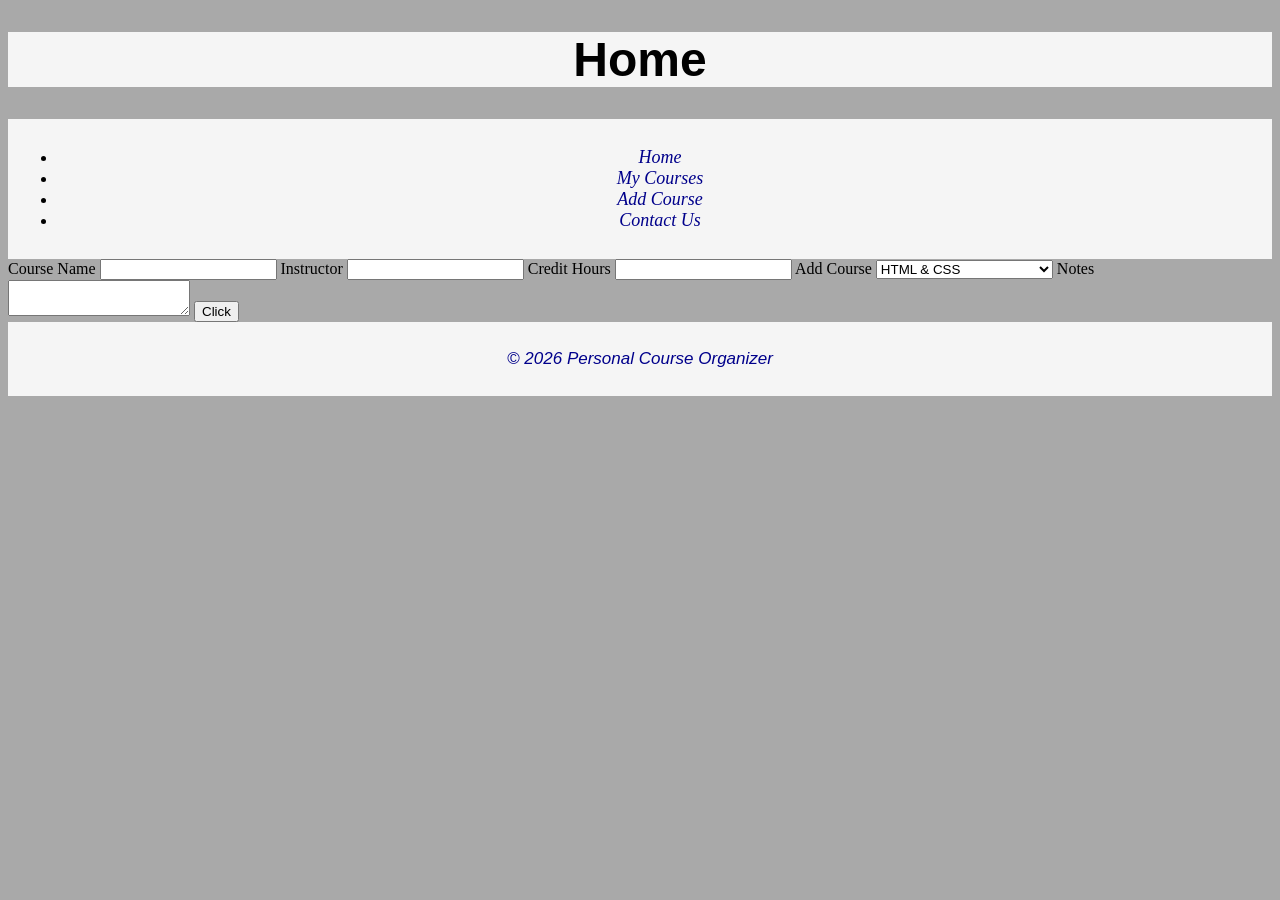
<file: index.html>
<!DOCTYPE html>
<html lang="en">
<head>
    <meta charset="UTF-8">
    <meta name="viewport" content="width=device-width, initial-scale=1.0">
    <title>Add Course</title>
    <link rel="stylesheet" href="new style.css/newstyle.css">
</head>

<body>

    <header>
        <h1>Home</h1>
    </header>

    <nav>
        <ul>
            <li><a href="index.html">Home</a></li>
            <li><a href="course.html">My Courses</a></li>
            <li><a href="couurse.html">Add Course</a></li>
            <li><a href="contact.html">Contact Us</a></li>
        </ul>
    </nav>

    <main>
        <section>
            <form>
                <label>Course Name</label>
                <input type="text" required>

                <label>Instructor</label>
                <input type="text" required>

                <label>Credit Hours</label>
                <input type="number" required>

                <label>Add Course</label>
                <select name="addcourses">
                    <option value="html-css">HTML & CSS</option>
                    <option value="math">Math</option>
                    <option value="programming-language-1">Programming Language 1</option>
                </select>

                <label>Notes</label>
                <textarea></textarea>

                <input type="submit" value="Click">
            </form>
        </section>
    </main>

    <footer>
        <p>© 2026 Personal Course Organizer</p>
    </footer>

</body>
</html>
</file>
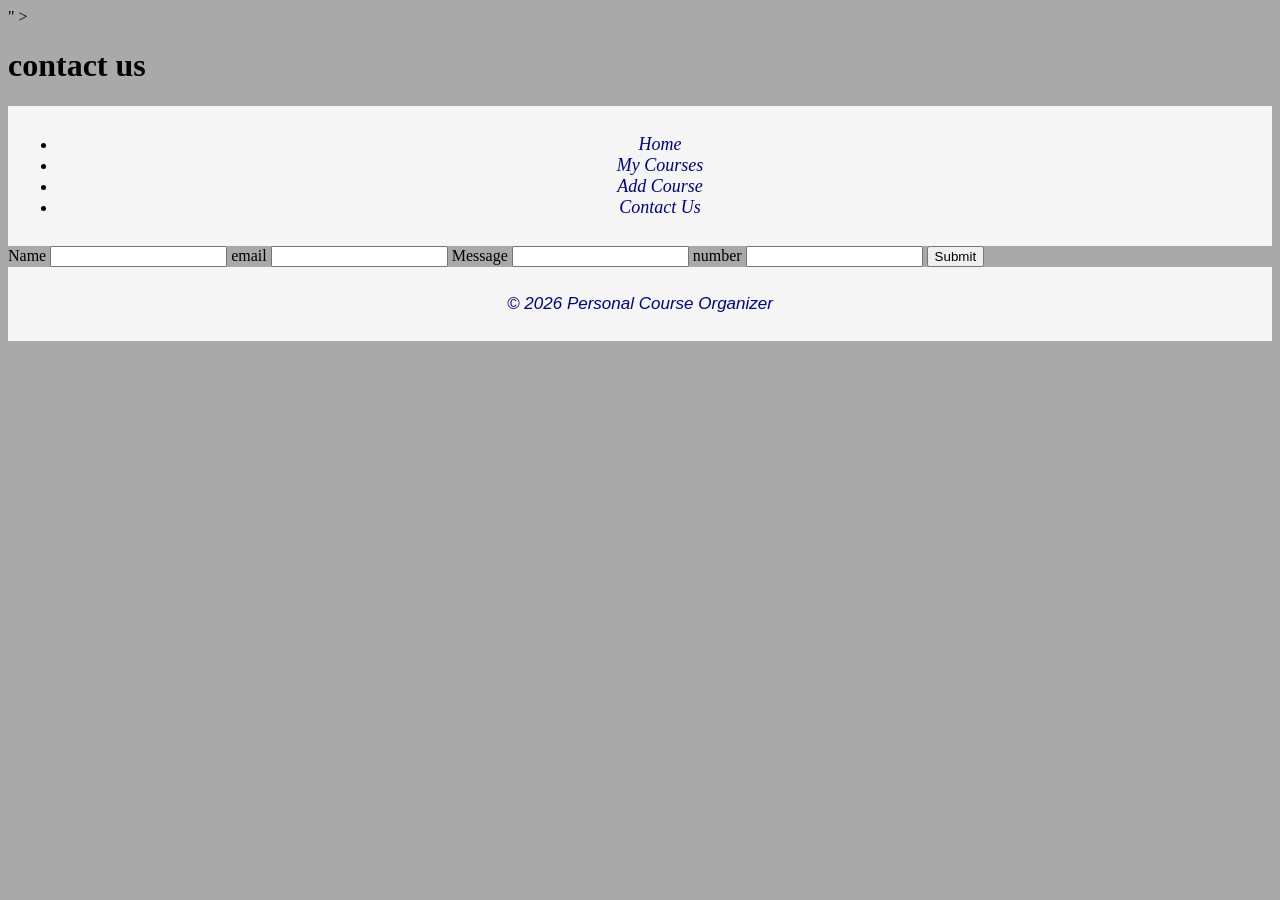
<file: contact.html>
<!DOCTYPE html>
<html lang="en">
<head>
    <meta charset="UTF-8">
    <meta name="viewport" content="width=device-width, initial-scale=1.0">
    <title>contact us</title>
</head>
<head> <link rel="stylesheet" href="new style.css/newstyle.css">" >
</head>
<body>
    <h1>contact us</h1>
 <nav>
    <ul>
        <li><a href="index.html">Home</a></li>
        <li><a href="course.html">My Courses</a></li>
        <li><a href="couurse.html">Add Course</a></li>
        <li><a href="contact.html">Contact Us</a></li>
    </ul>
</nav>   
<main>
    <section>
        <form>
            <label>Name</label>
            <input type="text" required>
            <label>email</label>
            <input type="email" required>
            <label>Message</label>
            <input type="text" required>
            <label>number</label>
            <input type="number" required>
            <input type="submit">
        </form>
    </section>
</main>
<footer>
    <p>© 2026 Personal Course Organizer</p>
</footer>
           
</body>
</html>
</file>
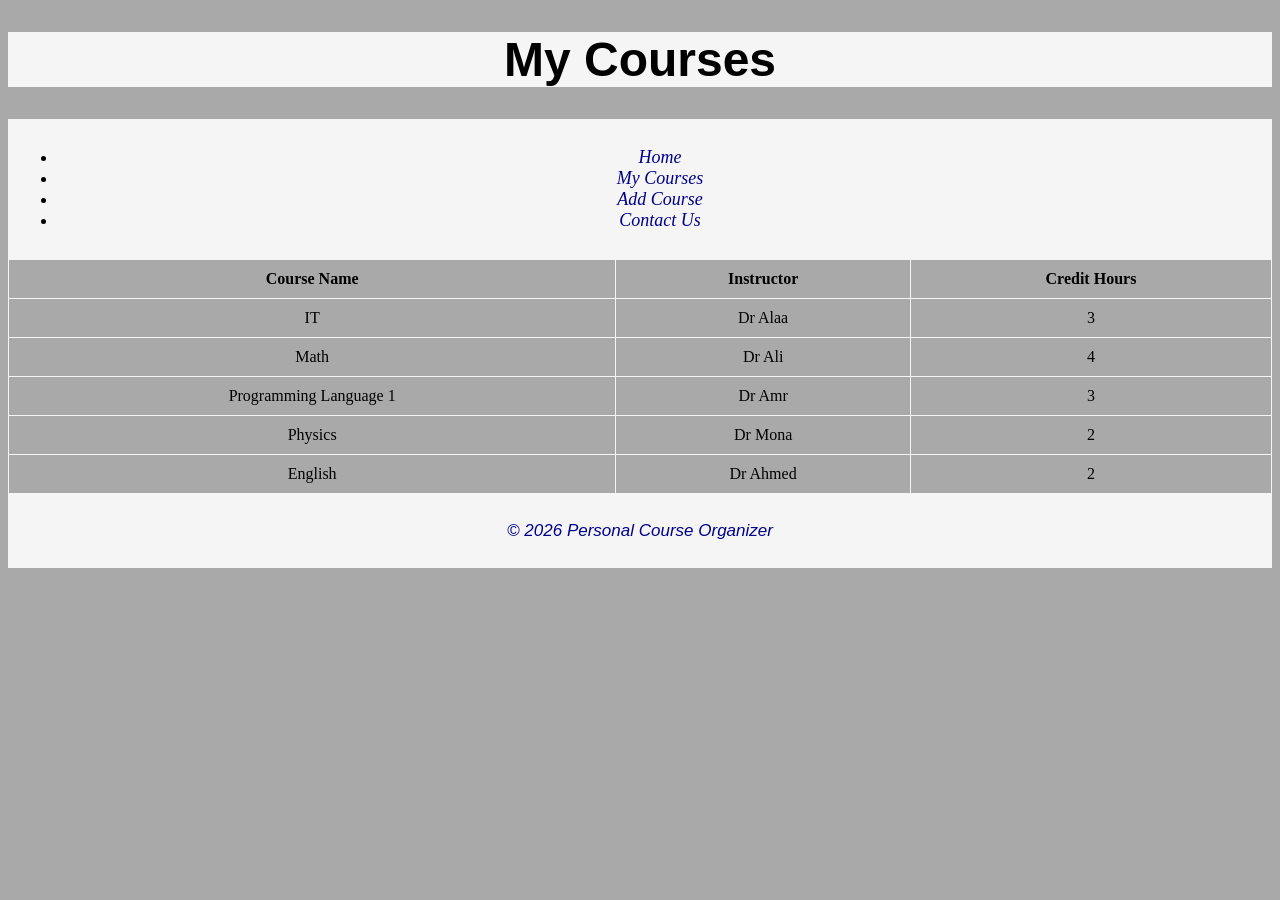
<file: course.html>
<!DOCTYPE html>
<html lang="en">
<head>
    <meta charset="UTF-8">
    <meta name="viewport" content="width=device-width, initial-scale=1.0">
    <title>My Courses</title>
    <link rel="stylesheet" href="new style.css/newstyle.css">
</head>
<body>

    <header>
        <h1>My Courses</h1>
    </header>

  <nav>
        <ul>
            <li><a href="index.html">Home</a></li>
            <li><a href="course.html">My Courses</a></li>
            <li><a href="couurse.html">Add Course</a></li>
            <li><a href="contact.html">Contact Us</a></li>
        </ul>
    </nav>

    <main>
        <section>
            <table>
                <tr>
                    <th>Course Name</th>
                    <th>Instructor</th>
                    <th>Credit Hours</th>
                </tr>

                <tr>
                    <td>IT</td>
                    <td>Dr Alaa</td>
                    <td>3</td>
                </tr>

                <tr>
                    <td>Math</td>
                    <td>Dr Ali</td>
                    <td>4</td>
                </tr>

                <tr>
                    <td>Programming Language 1</td>
                    <td>Dr Amr</td>
                    <td>3</td>
                </tr>

                <tr>
                    <td>Physics</td>
                    <td>Dr Mona</td>
                    <td>2</td>
                </tr>

                <tr>
                    <td>English</td>
                    <td>Dr Ahmed</td>
                    <td>2</td>
                </tr>
            </table>
        </section>
    </main>

    <footer>
        <p>© 2026 Personal Course Organizer</p>
    </footer>

</body>
</html>
</file>
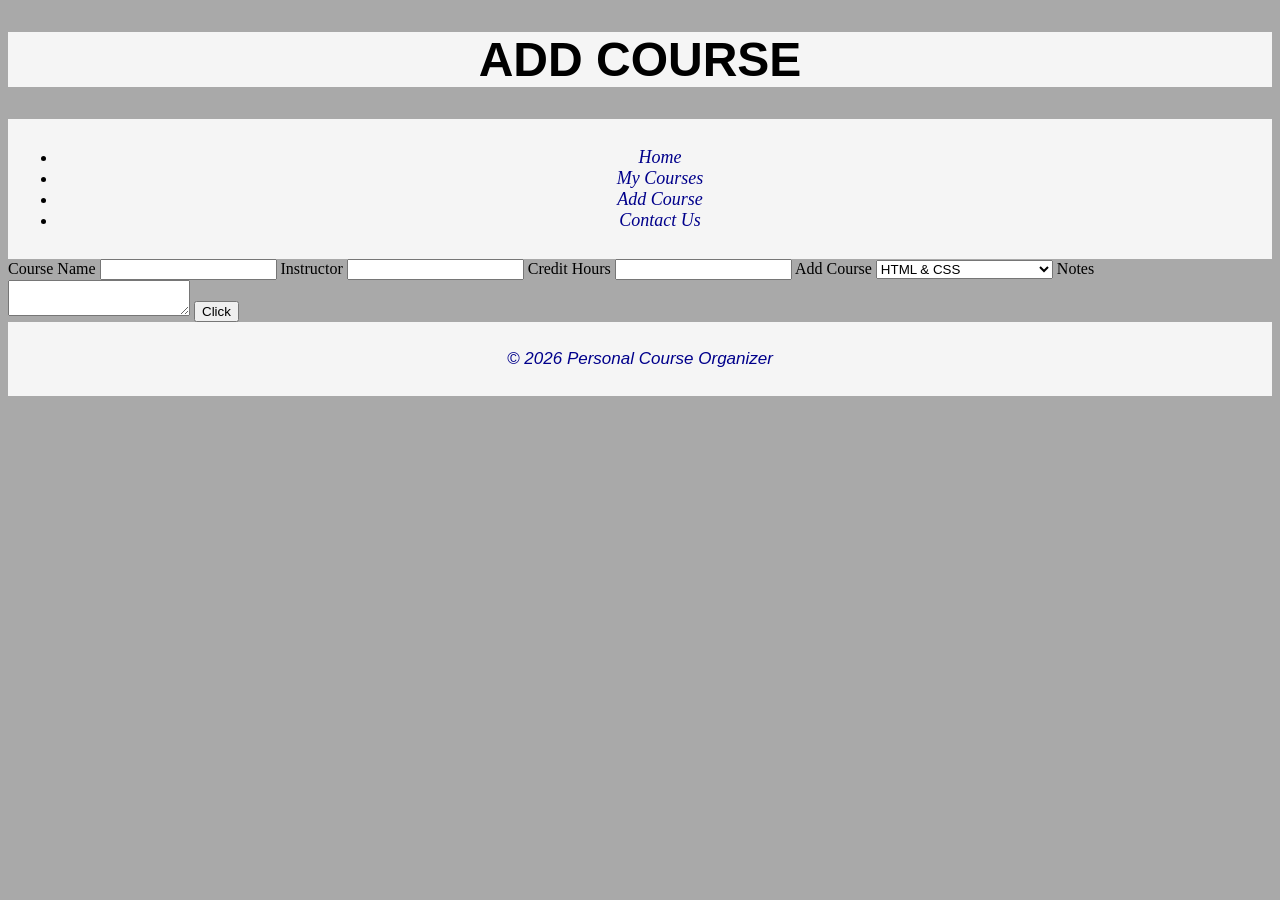
<file: couurse.html>
<!DOCTYPE html>
<html lang="en">
<head>
    <meta charset="UTF-8">
    <meta name="viewport" content="width=device-width, initial-scale=1.0">
    <title>Add Course</title>
    <link rel="stylesheet" href="new style.css/newstyle.css">
</head>

<body>

    <header>
        <h1>ADD COURSE</h1>
    </header>

    <nav>
        <ul>
            <li><a href="index.html">Home</a></li>
            <li><a href="course.html">My Courses</a></li>
            <li><a href="couurse.html">Add Course</a></li>
            <li><a href="contact.html">Contact Us</a></li>
        </ul>
    </nav>

    <main>
        <section>
            <form>
                <label>Course Name</label>
                <input type="text" required>

                <label>Instructor</label>
                <input type="text" required>

                <label>Credit Hours</label>
                <input type="number" required>

                <label>Add Course</label>
                <select name="addcourses">
                    <option value="html-css">HTML & CSS</option>
                    <option value="math">Math</option>
                    <option value="programming-language-1">Programming Language 1</option>
                </select>

                <label>Notes</label>
                <textarea></textarea>

                <input type="submit" value="Click">
            </form>
  </section>
    </main>

    <footer>
        <p>© 2026 Personal Course Organizer</p>
    </footer>

</body>
</html>
</file>
<file: new style.css/newstyle.css>
header {
    font-size: 24px;
    font-family: Arial, Helvetica, sans-serif;
    text-align: center;
    background-color: whitesmoke;
}

h3, h2 {
    text-align: center;
    font-family: Arial, Helvetica, sans-serif;
}

b {
    font-size: 20px;
    font-family: Arial, Helvetica, sans-serif;
    text-align: center;
}

p {
    font-family: Arial, Helvetica, sans-serif;
    font-size: 17px;
    text-align: center;
}

nav {
    text-align: center;
    font-size: large;
    font-style: italic;
    background-color: whitesmoke;
    padding: 10px;
}

nav a {
    color: darkblue;
    margin: 10px;
    text-decoration: none;
}

nav a:hover {
    color: blueviolet;
    background-color: darkgrey;
}

footer {
    color: darkblue;
    font-size: large;
    font-style: italic;
    text-align: center;
    background-color: whitesmoke;
    padding: 10px;
}

tr:hover {
    background-color: whitesmoke;
    text-align: center;
}

button {
    color: white;
    background-color: darkblue;
    padding: 10px 20px;
    border: none;
    border-radius: 5px;
    margin: 10px;
}

button:hover {
    background-color: blueviolet;
    text-align: center;
}

table {
    width: 100%;
    border-collapse: collapse;
    text-align: center;
}

th, td {
    border: 1px solid whitesmoke;
    padding: 10px;
    text-align: center;
}

body {
    background-color: darkgray;
}

@media (max-width: 768px) {
    nav a {
        display: block;
        margin: 10px 0;
    }

    table {
        font-size: 14px;
    }

    button {
        width: 100%;
    }
}
</file>
